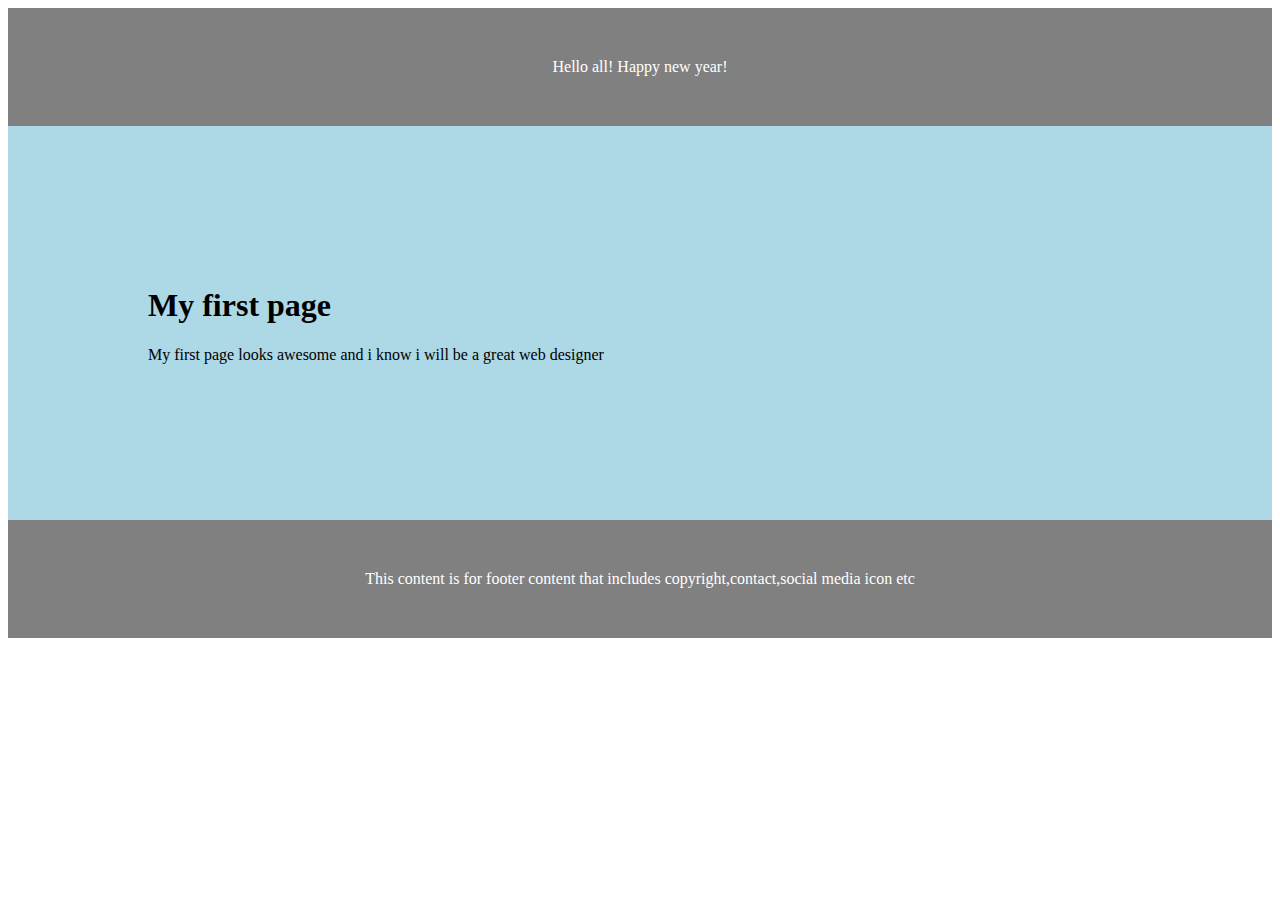
<file: index.html>
<!DOCTYPE html>
<html>
<head>
	<title></title>
	<link rel="stylesheet" type="text/css" href="css.css">
</head>
<body>
	<div class="up">Hello all! Happy new year!</div>
	<div class="mid">
		<h1>My first page</h1>
		<p>My first page looks awesome and i know i will be a great web designer</p>
		
	</div>
	<div class="down">This content is for footer content that includes copyright,contact,social media icon etc</div>

</body>
</html>
</file>
<file: css.css>
.up{background-color: grey; padding: 50px; text-align: center;color: white; }
.mid{background-color: lightblue; padding: 140px;}
.down{background-color: grey; padding: 50px; text-align: center;color: white;}
</file>
